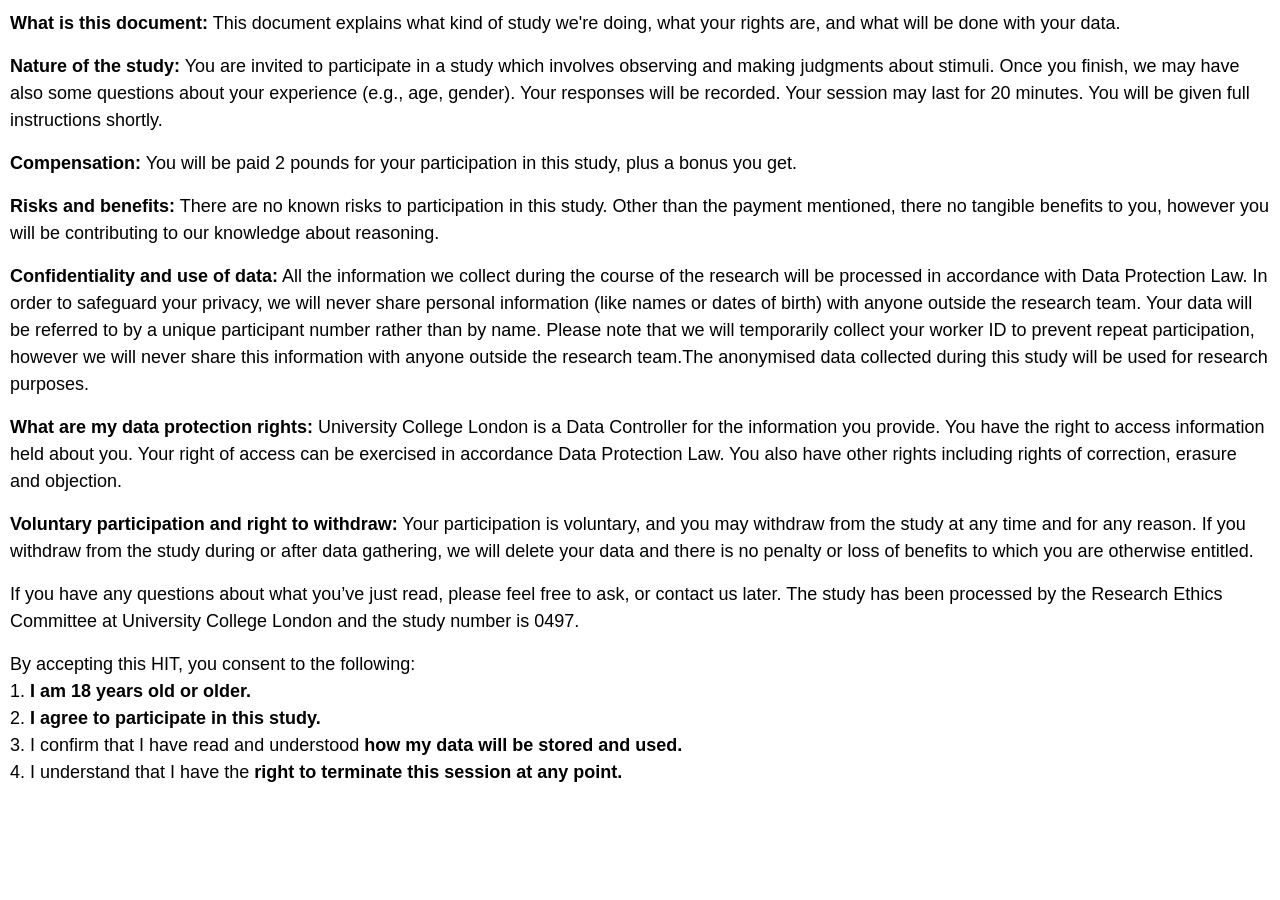
<file: static/page/consent.html>
<!DOCTYPE html>
<html>
<head>
	<link href="../lib/bootstrap.min.css" rel="stylesheet"/>
	<link rel="stylesheet" href="../css/styles.css">
	<style>
		body {background: white;padding: 10px;}
	</style>
</head>
<body>
	<p><b>What is this document:</b> This document explains what kind of study we're doing, what your rights are, and what will be done with your data.</p>
	<p><b>Nature of the study:</b> You are invited to participate in a study which involves observing and making judgments about stimuli. Once you finish, we may have also some questions about your experience (e.g., age, gender). Your responses will be recorded. Your session may last for 20 minutes. You will be given full instructions shortly.</p>
	<p><b>Compensation:</b> You will be paid 2 pounds for your participation in this study, plus a bonus you get.</p>
	<p><b>Risks and benefits:</b> There are no known risks to participation in this study. Other than the payment mentioned, there no tangible benefits to you, however you will be contributing to our knowledge about reasoning.</p>
	<p><b>Confidentiality and use of data:</b> All the information we collect during the course of the research will be processed in accordance with Data Protection Law. In order to safeguard your privacy, we will never share personal information (like names or dates of birth) with anyone outside the research team. Your data will be referred to by a unique participant number rather than by name. Please note that we will temporarily collect your worker ID to prevent repeat participation, however we will never share this information with anyone outside the research team.The anonymised data collected during this study will be used for research purposes.</p>
	<p><b>What are my data protection rights:</b> University College London is a Data Controller for the information you provide. You have the right to access information held about you. Your right of access can be exercised in accordance Data Protection Law. You also have other rights including rights of correction, erasure and objection.</p>
	<p><b>Voluntary participation and right to withdraw:</b> Your participation is voluntary, and you may withdraw from the study at any time and for any reason. If you withdraw from the study during or after data gathering, we will delete your data and there is no penalty or loss of benefits to which you are otherwise entitled.</p>

	<p>If you have any questions about what you’ve just read, please feel free to ask, or contact us later. The study has been processed by the Research Ethics Committee at University College London and the study number is 0497.</p>

	<p>By accepting this HIT, you consent to the following:
	    <br>1. <b>I am 18 years old or older.</b>
	    <br>2. <b>I agree to participate in this study.</b>
	    <br>3. I confirm that I have read and understood <b>how my data will be stored and used.</b>
	    <br>4. I understand that I have the <b>right to terminate this session at any point.</b>
	</p>
</body>
</html>
</file>
<file: static/css/styles.css>
*{
/*  border: 1px solid black;*/
}
/*type*/
body{
  font-family: Helvetica, 'Arial', 'Sans-Serif';
  background-color: #f5ebfc;
  color: black;
  padding:0px;
  margin: 0px;
  font-size: 18px;
}
h1{
  font-size: 40px;
  font-weight: 25;
  width:900px;
  margin-right: auto; 
  margin-left: auto;
  margin-top:5px;
  color: #ED8D8D;
}
h2 {
    font-size: 32px;
    font-weight: 100;
}
p {
    /*font-size: 24px;*/
    line-height: 1.5;
}

div.spacer {
  clear: both;
}
.btn-primary[disabled] {
    background-color: #6c757d;
    border-color: #6c757d;
}

img {
  -webkit-user-drag: none;
  -khtml-user-drag: none;
  -moz-user-drag: none;
  -o-user-drag: none;
  user-drag: none;
}

.noselect {
  -webkit-touch-callout: none; /* iOS Safari */
    -webkit-user-select: none; /* Safari */
     -khtml-user-select: none; /* Konqueror HTML */
       -moz-user-select: none; /* Old versions of Firefox */
        -ms-user-select: none; /* Internet Explorer/Edge */
            user-select: none; /* Non-prefixed version, currently
                                  supported by Chrome, Edge, Opera and Firefox */
}

.slider, .inact_slider{
  -webkit-appearance: none;
  width: 100%;
  height: 15px;
  border-radius: 0px;
  background: #d3d3d3;
  outline: none;
  opacity: 0.7;
  -webkit-transition: .2s;
  transition: opacity .2s;

/*  position: absolute;
  z-index: 1;*/
}

.slider:hover {
  opacity: 1;
}
.inact_slider:hover {
  opacity: 1;
}

.btn.btn-info[disabled] {
    background-color: #00ff00;
}

.noselect {
  -webkit-touch-callout: none; /* iOS Safari */
    -webkit-user-select: none; /* Safari */
     -khtml-user-select: none; /* Konqueror HTML */
       -moz-user-select: none; /* Old versions of Firefox */
        -ms-user-select: none; /* Internet Explorer/Edge */
            user-select: none; /* Non-prefixed version, currently
                                  supported by Chrome, Opera and Firefox */
}


.slider:hover {
  opacity: 1;
}
.inact_slider:hover {
  opacity: 1;
}

.slider::-webkit-slider-thumb {
  -webkit-appearance: none;
  appearance: none;
  width: 100px; 
  height: 25px;
  background: #212121;
  cursor: pointer;
  opacity: 1;

/*  position: relative;
  z-index: 20;*/
}


.inact_slider::-webkit-slider-thumb {
  -webkit-appearance: none;
  appearance: none;
  width: 100px;
  height: 25px;
  background: #212121;
  cursor: pointer;
  opacity: 0;

/*  position: relative;
  z-index: 999;*/
}


.inact_slider::-webkit-slider-runnable-track{
    /*height:15px;*/

    background:
    linear-gradient(
        to right,
        white 0px,
        white 50px,

        #d3d3d3 50px,
        #d3d3d3 calc(100% - 50px),

        white calc(100% - 50px),
        white 100%
    );
}


.slider::-webkit-slider-runnable-track{
    /*height:15px;*/

    background:
    linear-gradient(
        to right,
        white 0px,
        white 50px,

        #d3d3d3 50px,
        #d3d3d3 calc(100% - 50px),

        white calc(100% - 50px),
        white 100%
    );
}

input[type="radio"]{
  margin: 0 5px 0 0px;
}


input[type=range] {
  -webkit-appearance: none;
  width: 100%;
}

input[type=range]::-webkit-slider-runnable-track {
  width: 100%;
}

input[type=range]::-webkit-slider-thumb {
  -webkit-appearance: none;
}


.sliderticks {
  display: flex;
  justify-content: space-between;
  /*padding: 0 px;*/
  width: 83.5%;
  margin-left: auto;
  margin-right: auto;
}

.sliderticks p{
  position: relative;
  display: flex;
  justify-content: center;
  text-align: center;
  width: 1px;
  background: #d3d3d3;
  height: 10px;
  font-size: 14px;
  line-height: 13px;
  /*margin: 0 0 20px 0;*/
  /*margin: 0;*/
}
</file>
